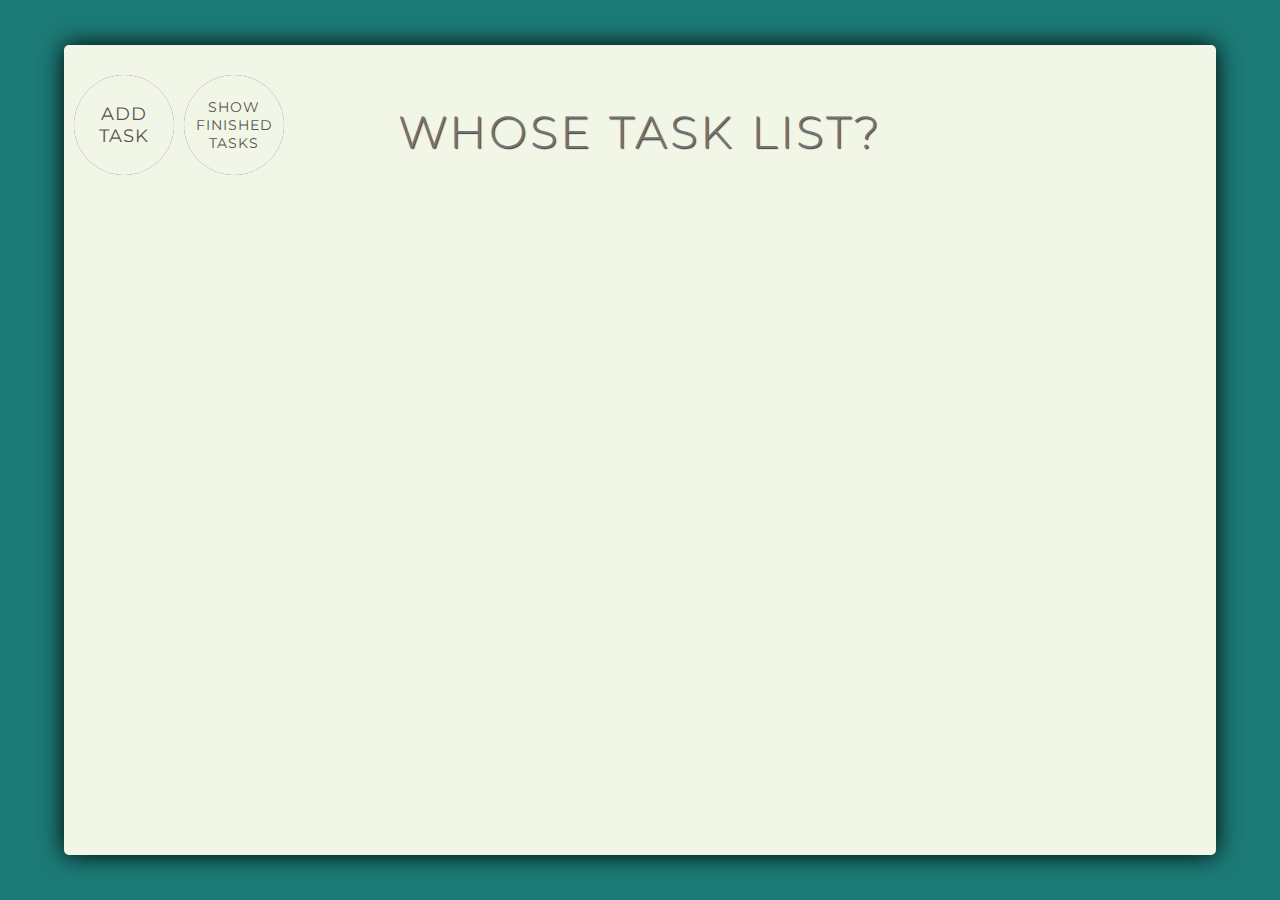
<file: index.html>
<!DOCTYPE html>

<html>

    <head>
        <title>Daily Tasker</title>
        <meta charset="utf-8"/>
        <link href="css/std.css" rel="stylesheet" type="text/css">
        <link href="css/style.css" rel="stylesheet" type="text/css">
    </head>
    
    <body>
        
        <main>
            
            <div id="new-task">
                <button id="add-task">Add Task</button>
                <button id="show-fin-tasks">Show Finished Tasks</button>
            </div>
            
            <div id="title">
                <input type="text">
            </div>
            
            <div id="date-time">
                <h3 id="date"></h3>
                <h3 id="time"></h3>
            </div>
            
            <div id="tasks-container">
            </div>
            
            <div id="fin-container">
                <div id="fin-task-header">
                    <h2>Finished Tasks</h2>
                </div>
            
                <div id="fin-tasks">
                </div>
            </div>
            
        </main>
        
        <script src="script.js" type="text/javascript"></script>
    </body>
    
</html>

<!-- TO DO
    Have way of user to complete tasks for it to be moved to the finished task container
    [LAST?] Dynamic re-organization of tasks
-->
</file>
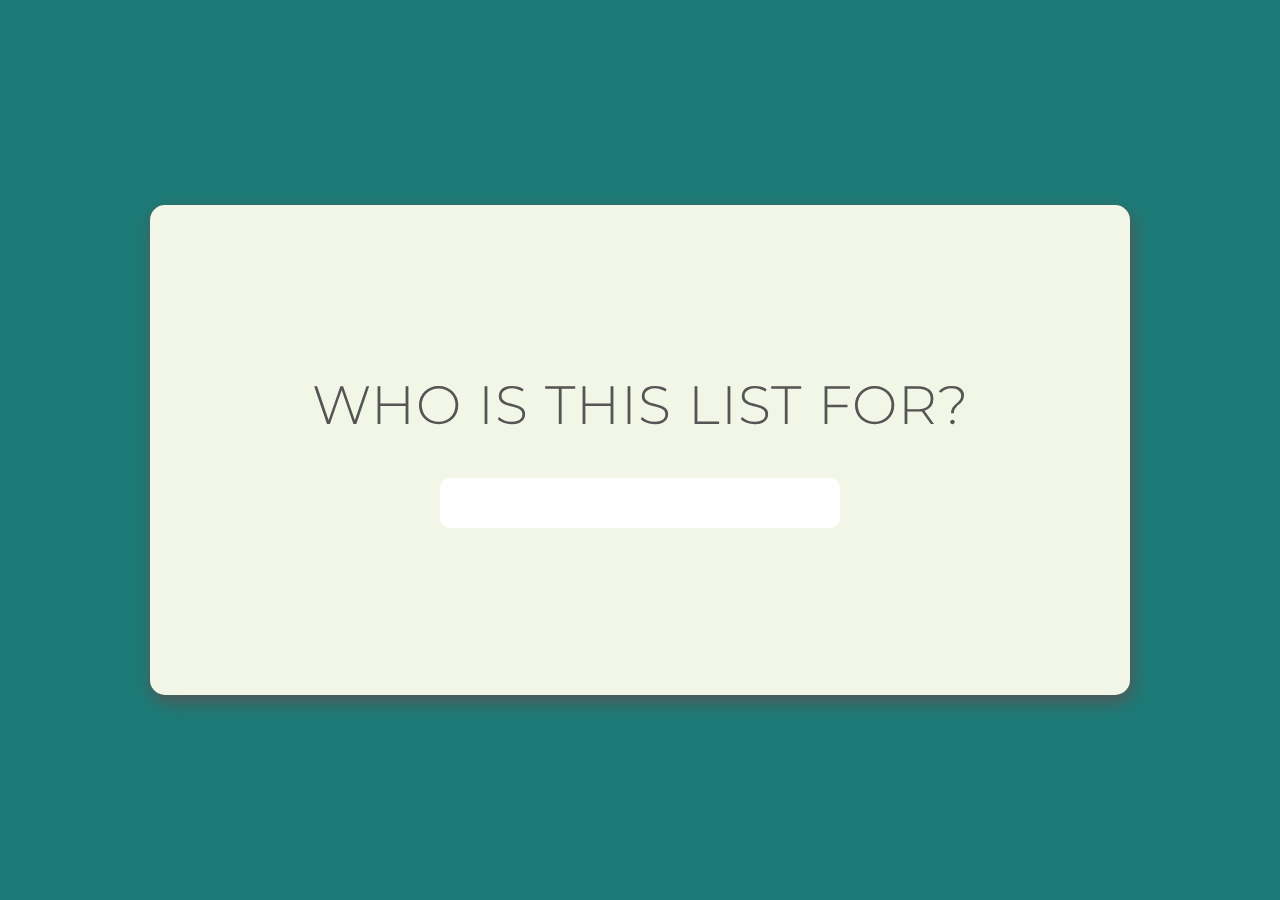
<file: welcome.html>
<!DOCTYPE html>

<html>

    <head>
        <title>Intro.</title>
        <link href="css/std.css" type="text/css" rel="stylesheet">
        <link href="css/welcome-style.css" type="text/css" rel="stylesheet">
    </head>
    
    <body>
        <div id="foreground">
            <h1>Who is this list for?</h1>
            <input type="text">
        </div>
    </body>
    
</html>
</file>
<file: css/std.css>
@import url('https://fonts.googleapis.com/css?family=Montserrat:300,400,700');

*
{
    margin: 0px;
    padding: 0px;
    box-sizing: border-box;
    font-size: 18px;
    letter-spacing: 1px;
    word-spacing: 1px;
    font-family: 'Montserrat', sans-serif;
}
</file>
<file: css/style.css>
/*
    Color Palette 

        1C7B77
        7FA498
        F2F6E6
        EBE0A0
        EC9A8E
                    */

*
{
    margin: 0px;
    padding: 0px;
    box-sizing: border-box;
}

body
{
    display: flex;
    flex-direction: row;
    justify-content: center;
    align-items: center;
    background-color: #1C7B77;
    height: 100vh;
}

/* GRID MAIN CONTAINER*/
main
{
    display: grid;
    grid-gap: 10px;
    grid-template-columns: 1fr 2fr 1fr;
    grid-template-rows: 20% auto;
    grid-template-areas: 
        "new-task title date-time"
        "tasks-container tasks-container tasks-container";
    
    width: 90vw;
    height: 90vh;
    
    background-color: #F2F6E6;
    border-radius: 5px;
    box-shadow: 0 0 25px #000;
    overflow: hidden;
}

/* GRID AREAS */
#new-task
{
    width: 100%;
    height: 100%;
    grid-area: new-task;
    display: flex;
    flex-direction: row;
}

#new-task button
{
    color: #555;
    background-color: #f2f6e6;
    border: none;
    border-radius: 50%;
    text-transform: uppercase;
    text-align: center;
    font-weight: 400;
    width: 100px;
    height: 100px;
    margin: 30px 0px 0px 10px;
    box-shadow: 0 0 0.5px #555;
    letter-spacing: 1px;
    
    transition: border 0.7s ease-out, box-shadow 0.5s ease-in, color 1s ease-out, letter-spacing 1s ease-out;
}

#new-task button:hover
{
    border: 3px solid #000;
    box-shadow: 0 0 10px #555;
    color: #000;
    letter-spacing: 1.75px;
} 

#new-task #show-fin-tasks
{
    font-size: 80%;
}

#title
{
    grid-area: title;
    display: flex;
    justify-content: center;
    align-items: center;
}

#title input
{
    font-weight: 300;
    font-size: 250%;
    text-transform: uppercase;
    letter-spacing: 3px;
    margin-top: 10px;
    text-shadow: 1px 1px 1px #404040;
    border: none;
    background-color: inherit;
    text-align: center;
}

#date-time
{
    grid-area: date-time;
    display: flex;
    flex-direction: column;
    justify-content: flex-start;
    align-items: flex-end;
    text-align: right;
    margin: 10px 10px 0px 0px;
}

#date-time h3
{
    font-weight: 400;
    font-size: 120%;
    letter-spacing: 2px;
}

#date-time h3:first-of-type
{
    margin-bottom: 5px;
}

/* TASK AND FINISHED TASK DIV STANDARD */
.div-standard
{
    display: flex;
    justify-content: center;
    align-items: center;
    flex-shrink: 0;
    overflow: scroll;
}

#tasks-container
{
    grid-area: tasks-container;
    display: flex;
    width: auto;
    height: auto;
    flex-direction: column;
    align-items: center;
    margin: 0px 10px 10px 10px;
    padding-bottom: 50px;
    overflow: scroll;
}

.task-div
{
    background-color: #EBE0A0;
    width: 90%;
    height: 100px;
    border: 1px solid #555;
    border-radius: 2px;
    margin-bottom: 15px;
    padding: 10px;
    transition: border 0.3s ease-in, box-shadow 0.5s ease-in;
    
}

.task-div:hover
{
    border: 2px solid #000;
    box-shadow: 0 0 20px #555;
}

.task-div span
{
    min-width: 0px;
    overflow: hidden;
    white-space: nowrap;
    text-overflow: ellipsis;
}

.option-menu
{
    display: flex;
    flex-direction: row;
    justify-content: center;
    align-items: center;
    width: 10%;
    height: 100%;
}

.option-menu button
{
    display: flex;
    justify-content: center;
    align-items: center;
    width: 50px;
    height: 50px;
    border-radius: 50%;
    border: 1px solid #555;
    background-color: inherit;
}

/*Delete and finish buttons*/
.in-option-button
{
    border: 1px solid #555;
    transition: border 0.5s, box-shadow 0.5s;
}

.in-option-button:hover
{
    border: 1px solid #000;
    box-shadow: 0px 0px 10px #000;
}

.finish-button:active
{
    background-color: #b2ebb2;
}

.delete-button:active
{
    background-color: #EC9A8E;
}

.option-menu img
{
    width: 25px;
    height: 25px;
}

.task-input
{
    border: none;
    background-color: inherit;
    color: inherit;
    text-align: center;
    align-content: center;
    width: 90%;
    height: 50%;
    resize: none;
}

#fin-container
{
    grid-area: fin-container;
    display: none;
    flex-direction: column;
    justify-content: center;
    align-items: center;
    overflow: scroll;
    margin: 0px 10px 10px 10px;
    background-color: #1C7B77;
    box-shadow: inset 0 0 25px #000;
    border-radius: 2px;
}

#fin-task-header
{
    display: flex;
    justify-content: center;
    align-items: center;
    border-radius: 5px;
    margin: 50px 0px;
}

#fin-task-header h2
{
    text-align: center;
    font-size: 130%;
    font-weight: 400;
    letter-spacing: 2px;
    text-transform: uppercase;
    color: #F2F6E6;
    text-shadow: 0 0 25px #000;
}

#fin-tasks
{
    display: flex;
    flex-direction: column; 
    align-items: center;
    overflow: scroll;
    width: 85%;
    margin-bottom: 25px;
    height: 100%;
}

.fin-task-div
{
    color: #F2F6E6;
    background-color: #1C7B77;
    width: 95%;
    height: 20%;
    
    margin: 10px 0px;
    padding: 10px;
}

.fin-task-div:hover
{
    border: 1px solid #F2F6E6;
    border-radius: 2px;
}

.fin-task-div span
{
    height: auto;
    min-width: 0px;
    overflow: hidden;
    white-space: nowrap;
    text-overflow: ellipsis;
}
</file>
<file: css/welcome-style.css>
body
{
    display: flex;
    width: 100vw;
    height: 100vh;
    
    flex-direction: row;
    justify-content: center;
    align-items: center;
    
    background-color: #1C7B77;
    color: #555;
}

h1
{
    font-weight: 300;
    font-size: 300%;
    text-transform: uppercase;
    margin-bottom: 40px;
}

input
{
    border: none;
    border-radius: 10px;
    width: 400px;
    height: 50px;
}

#foreground
{
    width: 980px;
    height: 490px;
    border-radius: 15px;
    background-color: #F2F6E6;
    box-shadow: 2px 7px 18px #555;
    
    display: flex;
    flex-direction: column;
    justify-content: center;
    align-items: center;
    
    transition: box-shadow 1s, height 1s, width 1s;
}

#foreground:hover
{
    box-shadow: 7px 15px 18px #555;
    height: 500px;
    width: 1000px;
}
</file>
